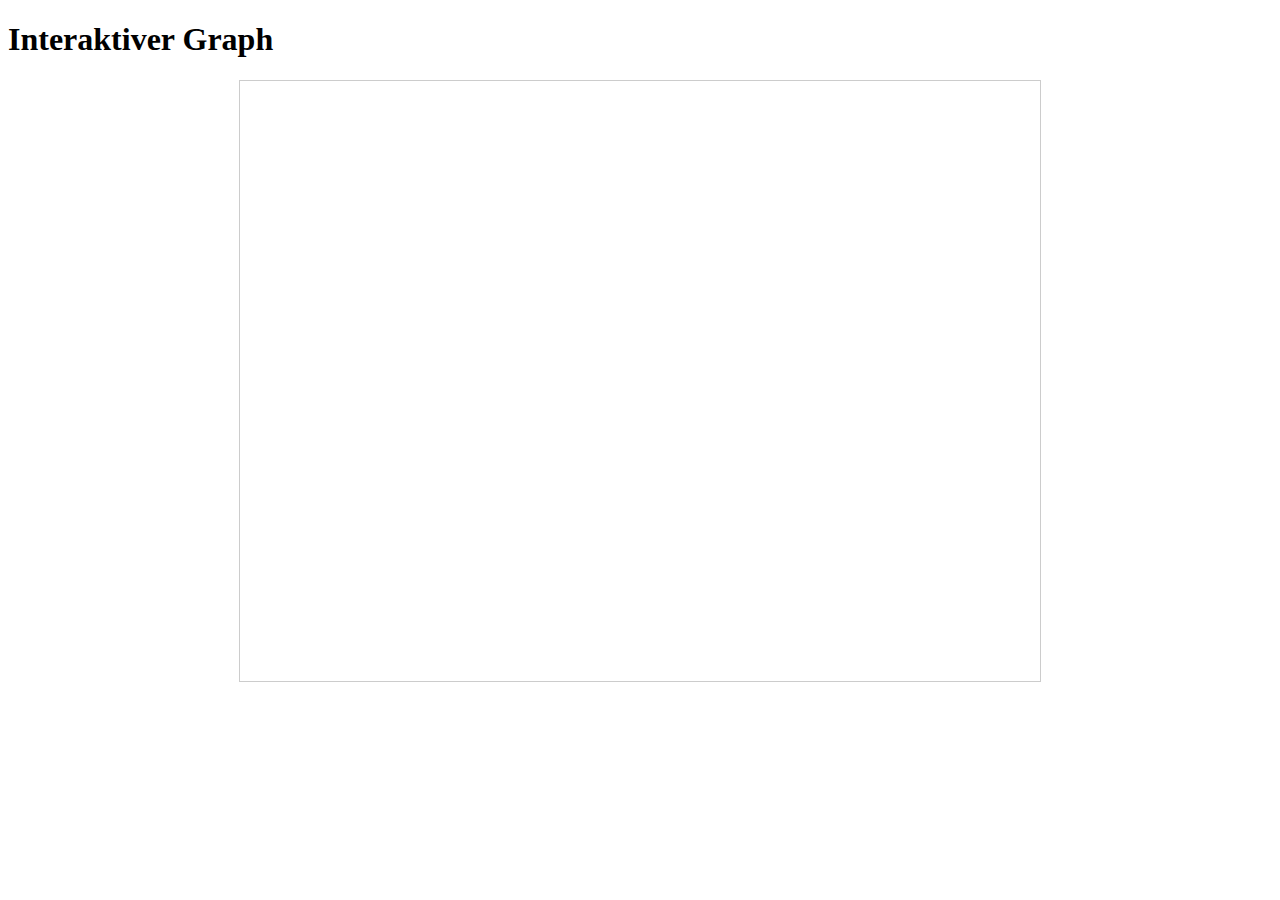
<file: index.html>
<!DOCTYPE html>
<html lang="de">
<head>
    <meta charset="UTF-8">
    <meta name="viewport" content="width=device-width, initial-scale=1.0">
    <title>Interaktiver Graph mit D3.js</title>

    <!-- Einbinden der CSS-Datei -->
    <link rel="stylesheet" href="css/styles.css">

    <!-- D3.js von einem CDN laden (alternativ lokal speichern und in js/d3.min.js ablegen) -->
    <script src="https://d3js.org/d3.v7.min.js"></script>
</head>
<body>
    <h1>Interaktiver Graph</h1>
    
    <!-- Container für den Graphen -->
    <div id="graph-container"></div>

    <!-- Eigener JavaScript-Code -->
    <script src="js/graph.js"></script>
</body>
</html>
</file>
<file: css/styles.css>
#graph-container {
    border: 1px solid #ccc;
    width: 800px;
    height: 600px;
    margin: 0 auto;
}

.node {
    cursor: pointer;
}

.label {
    font-size: 12px;
    fill: black;
}
</file>
